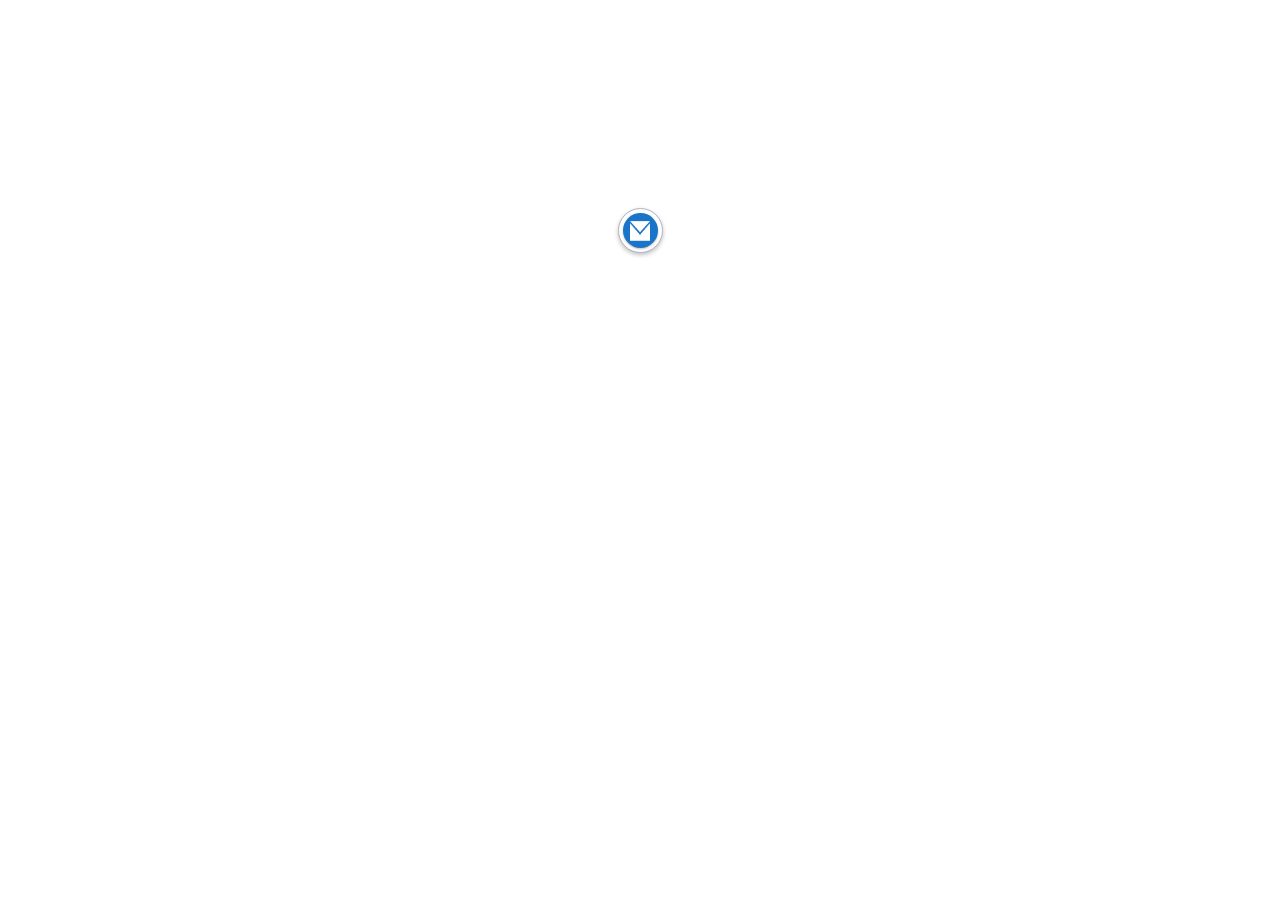
<file: knopka/index.html>
<!DOCTYPE html>
<html lang="en">
  <head>
    <meta charset="UTF-8" />
    <meta name="viewport" content="width=device-width, initial-scale=1.0" />
    <link rel="stylesheet" href="styles.css" />
    <title>SHREK2</title>
  </head>
  <body>
    <div class="btn-container">
      <button class="btn">
        <div class="btn-start"><img src="start.png" alt="white-logo" /></div>
        <div class="btn-active"><img src="active.png" alt="active-logo" /></div>
        <div class="btn-notes">
          <div class="btn-notes-inner"><p>Write personalized content</p></div>
        </div>
      </button>
    </div>
  </body>
</html>
</file>
<file: knopka/styles.css>
body .btn-container {
  display: flex;
  justify-content: center; }
  body .btn-container .btn {
    position: relative;
    display: flex;
    justify-content: center;
    align-items: center;
    margin: 0, auto;
    padding: 0;
    margin-top: 200px;
    height: 45px;
    width: 45px;
    border-radius: 50%;
    background: #fff;
    border: 1px solid #b2b5c3;
    box-shadow: 0 2px 4px rgba(0, 0, 0, 0.25); }
    body .btn-container .btn:hover {
      cursor: pointer; }
    body .btn-container .btn-start, body .btn-container .btn-active {
      z-index: 1;
      display: flex;
      position: absolute;
      align-items: center;
      justify-content: center;
      height: 35px;
      width: 35px;
      border-radius: 50%;
      transition: opacity 0.3s ease-in-out;
      box-shadow: 0 1px 2px rgba(0, 0, 0, 0.25); }
      body .btn-container .btn-start img, body .btn-container .btn-active img {
        width: 20px;
        height: 20px; }
    body .btn-container .btn:hover .btn-active {
      opacity: 1; }
    body .btn-container .btn-start {
      background: #1a75c9; }
      body .btn-container .btn-start:hover {
        opacity: 0; }
    body .btn-container .btn-active {
      background: #e2ecfe;
      opacity: 0; }
    body .btn-container .btn-notes {
      background-color: #fff;
      position: absolute;
      right: 5px;
      border: 1px #b2b5c3 solid;
      box-shadow: 1px 1px 6px #b2b5c3;
      border-radius: 50px;
      height: 30px;
      width: 30px;
      transition: width 1s cubic-bezier(0, 0, 1, 1) 500ms;
      display: flex;
      align-items: center;
      justify-content: center;
      opacity: 0;
      transition: 0.25s ease-in-out; }
      body .btn-container .btn-notes-inner {
        width: 220px;
        height: 25px;
        background-color: #1a75c9;
        margin: 0;
        border-radius: 20px; }
      body .btn-container .btn-notes p {
        margin-top: 7px;
        color: #fff;
        font-size: 12px; }
    body .btn-container .btn:hover .btn-notes {
      opacity: 1;
      width: 230px; }

/*# sourceMappingURL=styles.css.map */
</file>
